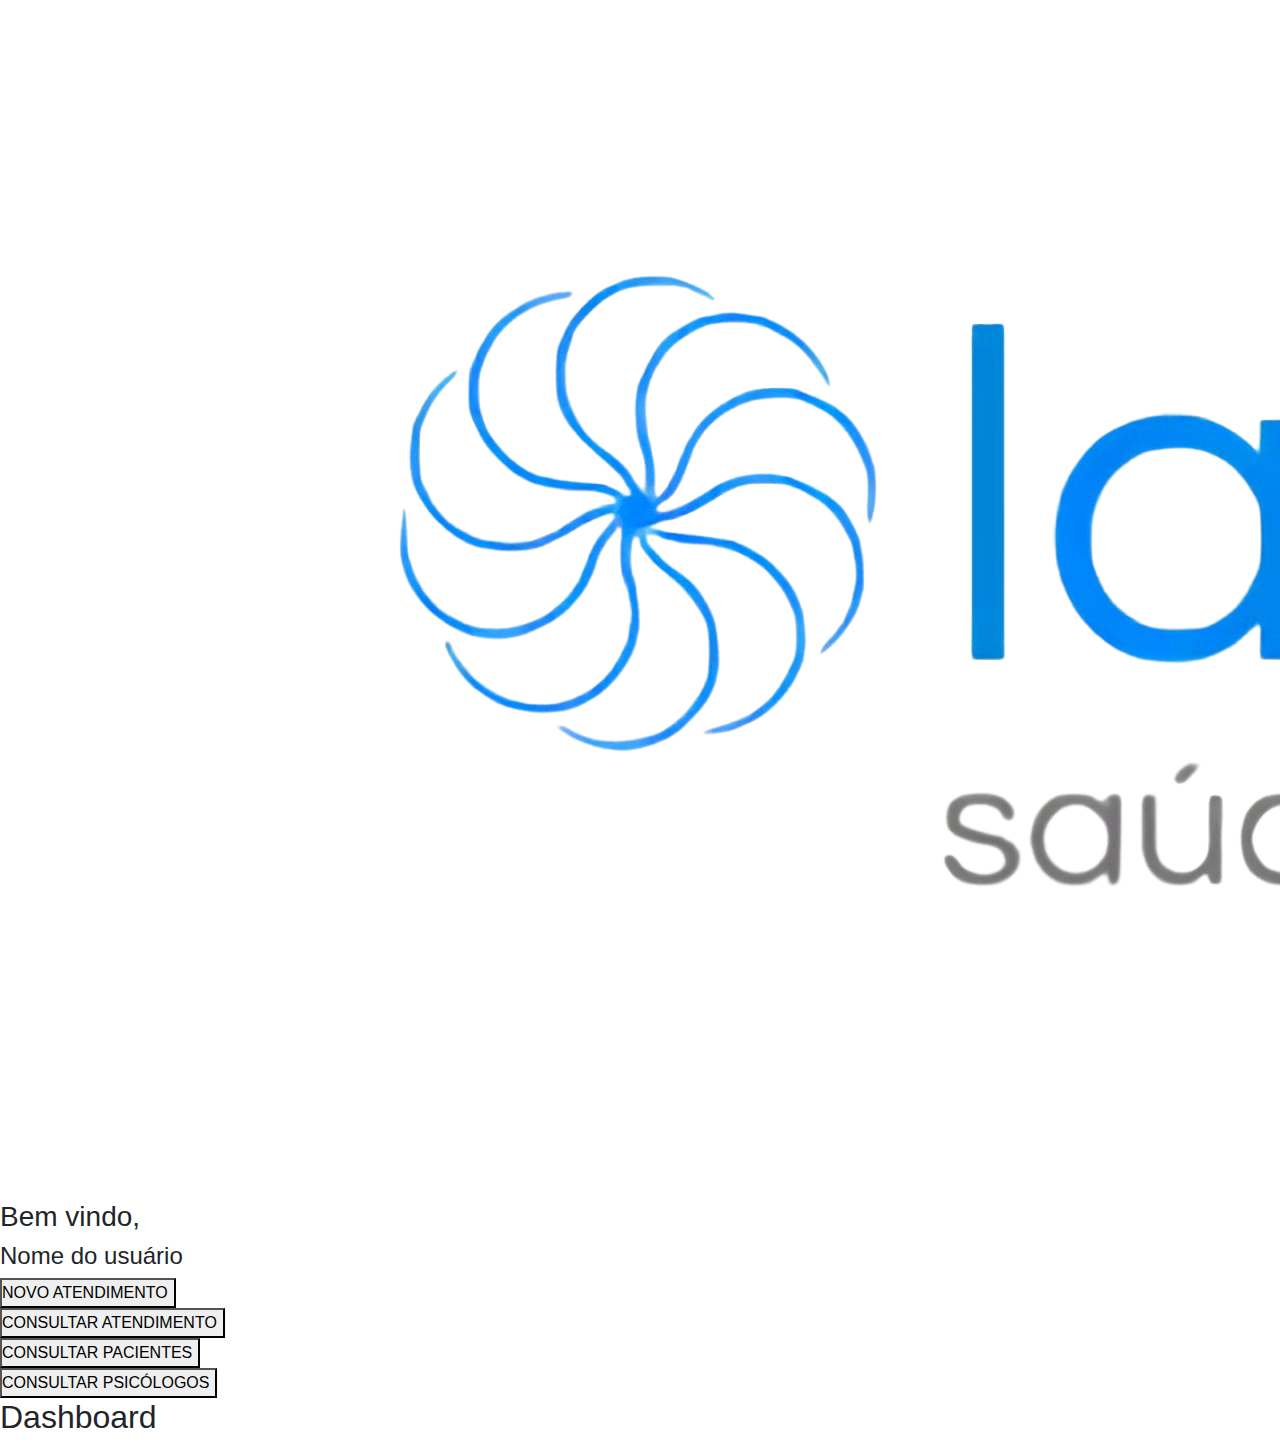
<file: html/menuAccount.html>
<!DOCTYPE html>
<html lang="pt-br">
<head>
    <meta charset="UTF-8">
    <meta http-equiv="X-UA-Compatible" content="IE=edge">
    <meta name="viewport" content="width=device-width, initial-scale=1.0">
    <link rel="apple-touch-icon" sizes="180x180" href="/imgs/FAVICON/apple-touch-icon.png">
    <link rel="icon" type="image/png" sizes="32x32" href="/imgs/FAVICON/favicon-32x32.png">
    <link rel="icon" type="image/png" sizes="16x16" href="/imgs/FAVICON/favicon-16x16.png">
    <link rel="manifest" href="/imgs/FAVICON/site.webmanifest">
    <link rel="stylesheet" href="https://cdn.jsdelivr.net/npm/bootstrap@4.0.0/dist/css/bootstrap.min.css" integrity="sha384-Gn5384xqQ1aoWXA+058RXPxPg6fy4IWvTNh0E263XmFcJlSAwiGgFAW/dAiS6JXm" crossorigin="anonymous">    <meta name="viewport" content="width=device-width, initial-scale=1">
    <meta name="viewport" content="width=device-width, initial-scale=1, shrink-to-fit-no">
    <title>Menu</title>
</head>
<body>
    <section class="header">
        <div class="logo">
            <img src="/imgs/Lavie_redimensionada-removebg.png" alt="Logo">
        </div>
        <div class="info"> 
            <h3>Bem vindo,</h3>
            <h4>Nome do usuário</h4> 
        </div>
    </section>
    <section class="body-menu">
        <button class="nav" id="criar-atendimento">NOVO ATENDIMENTO</button>
        <button class="nav" id="consultar-Atendimento">CONSULTAR ATENDIMENTO</button>
        <button class="nav" id="consultar-Pacientes">CONSULTAR PACIENTES</button>
        <button class="nav" id="consultar-psicologos">CONSULTAR PSICÓLOGOS</button>
    </section>
    <section class="dashboard">
        <div class="dashboard">
            <h2>Dashboard</h2>
        </div>
        <div class="dashboard-info">
            <!-- pacientes / psicologos -->
        </div>
        <div class="dashboard-info">
            <!-- atendimentos / media de atendimentos -->
        </div>
    </section>
</body>
<script src="https://code.jquery.com/jquery-3.2.1.slim.min.js" integrity="sha384-KJ3o2DKtIkvYIK3UENzmM7KCkRr/rE9/Qpg6aAZGJwFDMVNA/GpGFF93hXpG5KkN" crossorigin="anonymous"></script>
<script src="https://cdn.jsdelivr.net/npm/popper.js@1.12.9/dist/umd/popper.min.js" integrity="sha384-ApNbgh9B+Y1QKtv3Rn7W3mgPxhU9K/ScQsAP7hUibX39j7fakFPskvXusvfa0b4Q" crossorigin="anonymous"></script>
<script src="https://cdn.jsdelivr.net/npm/bootstrap@4.0.0/dist/js/bootstrap.min.js" integrity="sha384-JZR6Spejh4U02d8jOt6vLEHfe/JQGiRRSQQxSfFWpi1MquVdAyjUar5+76PVCmYl" crossorigin="anonymous"></script>
</html>
</file>
